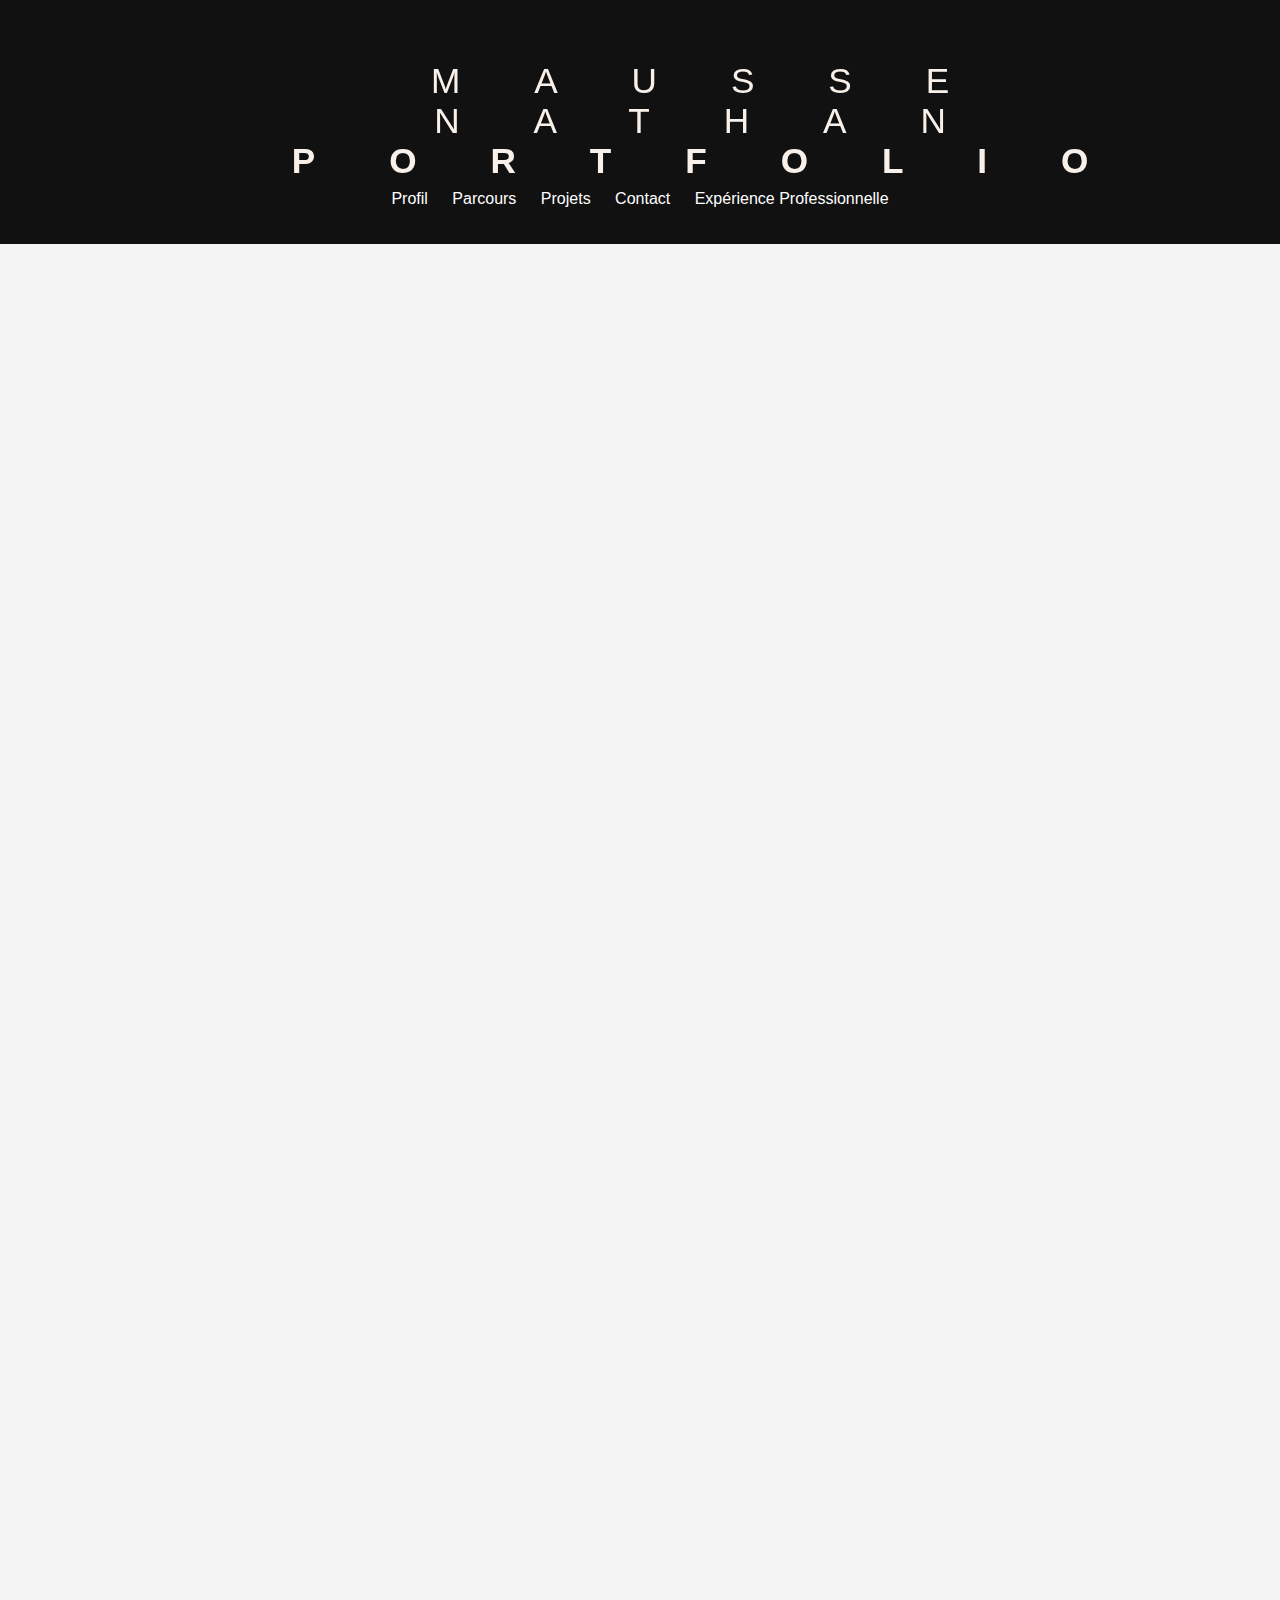
<file: index.html>
<!DOCTYPE html>
<html lang="fr">
<head>
    <meta charset="UTF-8">
    <meta name="viewport" content="width=device-width, initial-scale=1.0">
    <title>Portfolio de Nathan</title>
    <link rel="stylesheet" href="portfolio.css">
</head>
<body>
    <header>
        <div class="container demo">
            <div class="content">
               <div id="large-header" class="large-header">
                  <canvas id="demo-canvas"></canvas>
                  <h1 class="main-title"><span class="thin">MAUSSE Nathan</span> Portfolio</h1>
               </div>
            </div>
         </div>

        <nav>
            <ul>
                <li><a href="#profil">Profil</a></li>
                <li><a href="#parcours">Parcours</a></li>
                <li><a href="#projets">Projets</a></li>
                <li><a href="#contact">Contact</a></li>
                <li><a href="#experience">Expérience Professionnelle</a></li>
            </ul>
        </nav>


    </header>



    <section id="profil">
        <h2>Profil</h2>
        <p>Bonjour, <br> Je m'appelle Nathan Mausse, étudiant depuis septembre au<b>Campus Saint Aspais</b> à Melun (77) en première année de <b>BTS SIO</b> (Services Informatiques aux Organisations), spécialité <b>SLAM</b> (Solutions Logicielles et Applications Métiers).</p>
        <p>J'ai toujours eu une passion pour l'informatique et une grande curiosité pour les nouvelles technologies. C'est donc tout naturellement que j'ai choisi cette formation après avoir obtenu mon <b>BAC Technologique Gestion Finance - Mention Assez Bien</b> en 2024.</p>

        <h3>Centres d'intérêts</h3>
        <h5Jeux Vidéo</h4>
        <p>Je joue aux jeux vidéo depuis tout petit, aussi bien en solo qu’en multijoueur. Ce média est une véritable passion car il nous permet d'incarner un personnage et d'influencer l’histoire.</p>

        <h4>Musique</h4>
        <p>Je joue de la guitare depuis environ 10 ans, 2 ans au conservatoire de Vaux-le-Pénil et 8 ans au conservatoire de Melun. J’adore explorer les adaptations musicales de morceaux connus.</p>

        <h4>Dessin</h4>
        <p>J’ai commencé le dessin très jeune et j’ai envisagé une carrière en animation 2D. Finalement, j’ai décidé de conserver le dessin comme passion et de me tourner vers l’informatique.</p>

        <h4>Cinéma & Séries</h4>
        <p>J’aime découvrir des films et séries de tous genres et toutes époques. J’effectue souvent un double visionnage : une fois en version originale, puis en version française pour comparer les doublages.</p>
    </section>

    <section id="parcours">
        <h2>Parcours</h2>
        <p>        <h4>Éducation</h4>
            <p><b>École :</b> Campus Saint Aspais - Melun (77)</p>
            <ul>
                <li>Bac Technologique Gestion Finance - Mention Assez Bien (2024)</li>
                <li>Certification B2 First Cambridge (2024)</li>
                <li>Formation PSC1 (2023)</li>
                <li>Certification CISCO / PIX / MOOC ANSI</li>
            </ul></p>
    </section>

    <section id="experience">
        <h2>Expérience Professionnelle</h2>
        <p> <h4>Stage - LAB-EXPERT (2021)</h4>
            <p>Stage d'observation à Ivry-sur-Seine, dans un laboratoire spécialisé dans l'analyse de l'amiante. J'ai appris les normes régissant le travail dans l'amiante (ISO 17025), le métier de responsable qualité, ainsi que les analyses META et les essais MOLP.</p>
    
            <h4>Auxiliaire d'été - CREDIT AGRICOLE TITRES (2024)</h4>
            <p>Travail dans le service coupon national et international. J'ai eu accès aux données des clients et j'ai dû traiter et comparer ces obligations avec la base de données de l'entreprise.</p>
            <p>L'entreprise a été satisfaite de ma performance et je compte y retourner en août 2025.</p>
        </section>
        
    <section id="projets">
        <h2>Projets</h2>
        <p><h3>Projets Professionnels</h3>
            <p>Je souhaite me diriger vers le métier de développeur. Je ne sais pas encore précisément dans quelle spécialisation, mais une chose est sûre : j'adore coder.</p>
            <a href="Nathan_Mausse_nouveau_CV.pdf" target="_blank"><input type="button" value="Voir mon CV"> </a>
            <a href="Lettre_de_motivation.pdf" target="_blank"><input type="button" value="Voir ma lettre de motivation"> </a>
    </section>

    <section id="contact">
        <h2>Contact</h2>
        <p>Si mon profil vous intéresse, n'hésitez pas à me contacter pour toute question ou renseignement complémentaire.</p>
        <ul>
            <li><b>Email :</b> maussenathan.pro@gmail.com</li>
            <li><b>Téléphone :</b> 06 70 75 86 87</li>
            <li><b>Localisation :</b> 77000 Vaux-le-Pénil</li>
        </ul>
    </section>

    <script src="portfolio.js"></script>
</body>
</html>
</file>
<file: portfolio.css>
body {
    font-family: Arial, sans-serif;
    margin: 0;
    padding: 0;
    background-color: #f4f4f4;
}

header {
    background-color: #111;
    color: #fff;
    padding: 20px;
    text-align: center;
}

@keyframes fadeInUp {
    to {
        opacity: 1;
        transform: translateY(0);
    }
}

.large-header {
    position: relative;
    width: 100%;
    background: #111;
    overflow: hidden;
    background-size: cover;
    background-position: center center;
    z-index: 1;
 }

 
 .main-title {
    position: absolute;
    margin: 0;
    padding: 5;
    color: #F9F1E9;
    text-align: center;
    top: 50%;
    left: 50%;
    -webkit-transform: translate3d(-40%, -30%, 0);
    transform: translate3d(-40%, -30%, 0);
 }
 
 .demo .main-title {
    text-transform: uppercase;
    font-size: 2.2em;
    letter-spacing: 2.1em;
 }
 
 .main-title .thin {
    font-weight: 200;
 }
 
 @media only screen and (max-width: 768px) {
    .demo .main-title {
       font-size: 3em;
    }
 }

nav ul {
    list-style: none;
    padding: 0;
}

nav ul li {
    display: inline;
    margin: 0 10px;
}

nav ul li a {
    color: #fff;
    text-decoration: none;
    transition: color 0.3s ease-in-out;
}

nav ul li a:hover {
    color: #ffd700;
}

section {
    padding: 20px;
    margin: 20px;
    background-color: #fff;
    border-radius: 8px;
    box-shadow: 0 0 10px rgba(0, 0, 0, 0.1);
    opacity: 0;
    transform: translateY(20px);
    animation: fadeInUp 0.5s forwards;
}

section:nth-child(even) {
    animation-delay: 0.3s;
}

section:nth-child(odd) {
    animation-delay: 0.6s;
}
</file>
<file: porfolio.css>
body {
    font-family: Arial, sans-serif;
    margin: 0;
    padding: 0;
    background-color: #f4f4f4;
}

header {
    background-color: #111;
    color: #fff;
    padding: 20px;
    text-align: center;
}

@keyframes fadeInUp {
    to {
        opacity: 1;
        transform: translateY(0);
    }
}

.large-header {
    position: relative;
    width: 100%;
    background: #111;
    overflow: hidden;
    background-size: cover;
    background-position: center center;
    z-index: 1;
 }

 
 .main-title {
    position: absolute;
    margin: 0;
    padding: 5;
    color: #F9F1E9;
    text-align: center;
    top: 50%;
    left: 50%;
    -webkit-transform: translate3d(-40%, -30%, 0);
    transform: translate3d(-40%, -30%, 0);
 }
 
 .demo .main-title {
    text-transform: uppercase;
    font-size: 2.2em;
    letter-spacing: 2.1em;
 }
 
 .main-title .thin {
    font-weight: 200;
 }
 
 @media only screen and (max-width: 768px) {
    .demo .main-title {
       font-size: 3em;
    }
 }

nav ul {
    list-style: none;
    padding: 0;
}

nav ul li {
    display: inline;
    margin: 0 10px;
}

nav ul li a {
    color: #fff;
    text-decoration: none;
    transition: color 0.3s ease-in-out;
}

nav ul li a:hover {
    color: #ffd700;
}

section {
    padding: 20px;
    margin: 20px;
    background-color: #fff;
    border-radius: 8px;
    box-shadow: 0 0 10px rgba(0, 0, 0, 0.1);
    opacity: 0;
    transform: translateY(20px);
    animation: fadeInUp 0.5s forwards;
}

section:nth-child(even) {
    animation-delay: 0.3s;
}

section:nth-child(odd) {
    animation-delay: 0.6s;
}
</file>
